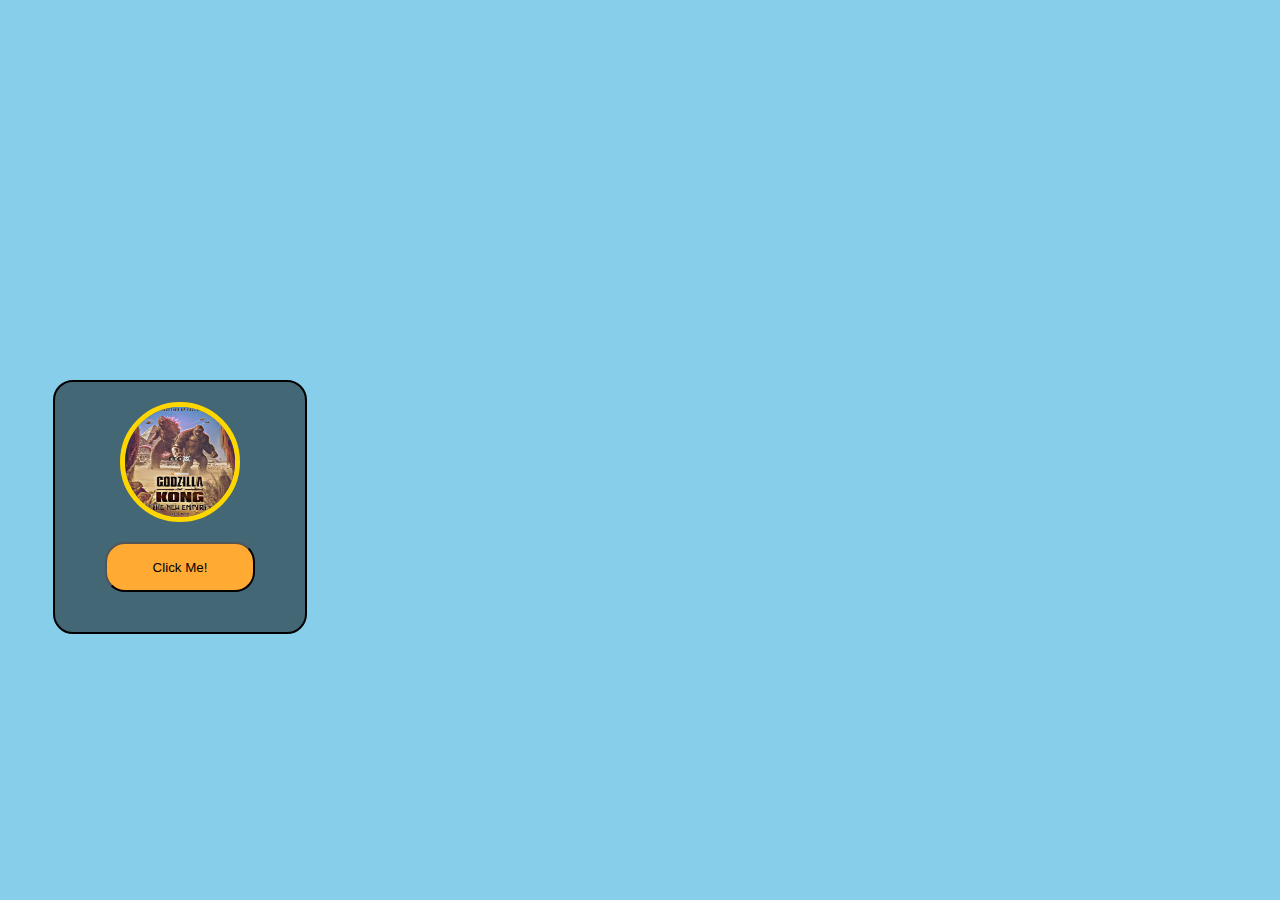
<file: Index.html>
<DOCTYPE html>
<html>
  <head>
    <meta http-equiv="content-type" content="text/html; charset=utf-8" />
  <title>Main Box Click</title>
  <link rel="stylesheet" href="Style.css" type="text/css" media="all" />
  </head>
  <body>
    <form class="Box">
      <img src="image.png" class="h_3">
      <button onclick="window.location.href='List.html'" class="btn">Click Me!</button>
    </form>
  </body>
</html>
</file>
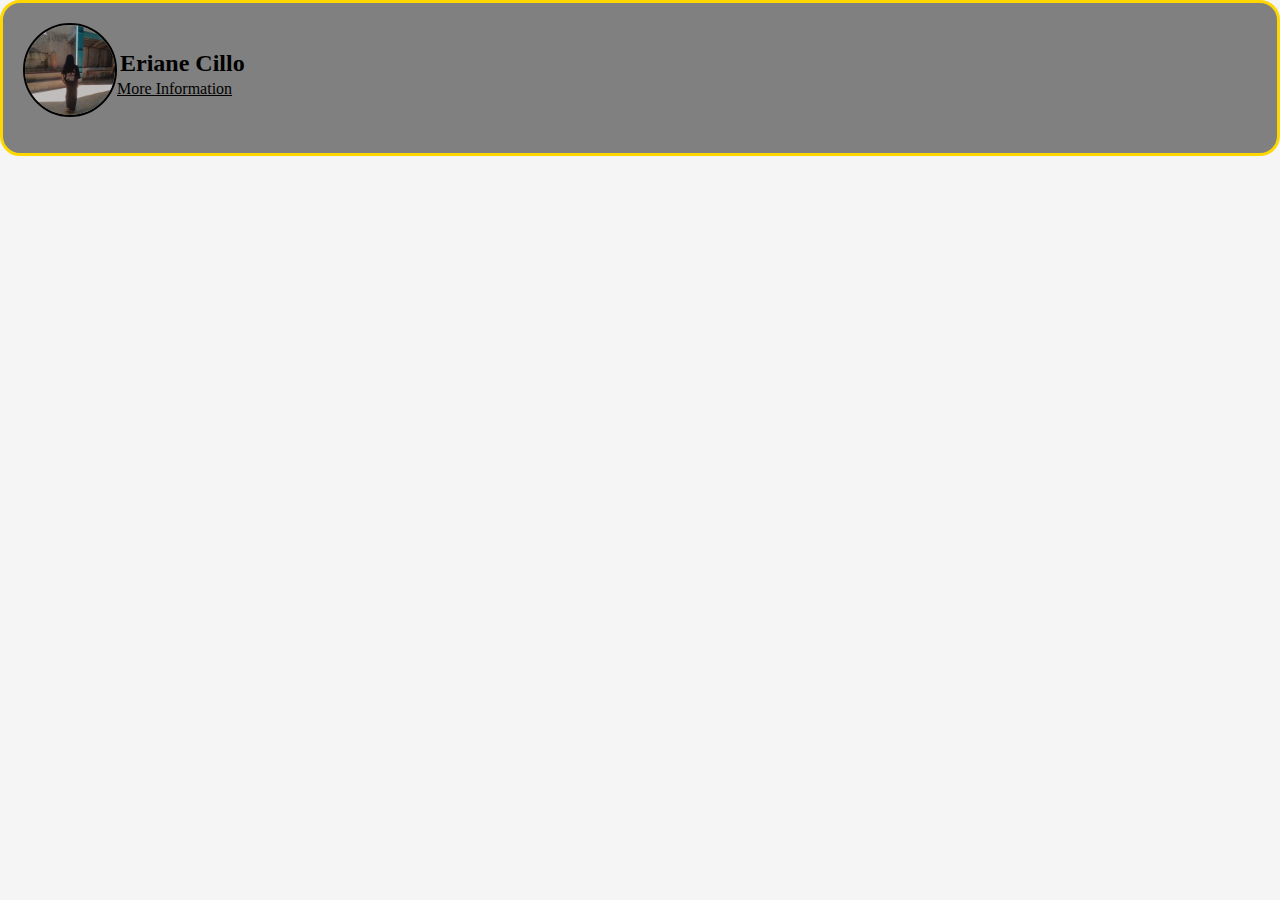
<file: List.html>
<DOCTYPE html>
<html>
  <head>
    <meta http-equiv="content-type" content="text/html; charset=utf-8"/>
    <title>list</title>
    <link rel="stylesheet" href="Liststyle.css"/>
  </head>
  <body>
    <div class="for">
      <form class="Eriane">
        <img src="Cillo.png" class="unk" />
        <h2 class="pr">Eriane Cillo</h2>
        <a href="https://www.facebook.com/profile.php?id=100088110941346&mibextid=ZbWKwL" class="lin">More Information</a>
      </form>
    </div>
  </body>
</html>
</file>
<file: Style.css>
body{
  padding: 0px;
  background: skyblue;
}
.Box {
  background: rgb(0, 0, 0, 0.5);
  height: 250px;
  width: 250px;
  position: absolute;
  left: 53px;
  bottom: 250px;
  border: 2px solid black;
  border-radius: 20px;
}
.h_3 {
  position: absolute;
  left: 65px;
  width: 110px;
  height: 110px;
  border: 5px solid gold;
  border-radius: 50%;
  top: 20px;
}
.btn{
  position: absolute;
  width: 150px;
  height: 50px;
  bottom: 40px;
  left: 50px;
  background: #FFAA33;
  outline: none;
  border-radius: 20px;
}
</file>
<file: Liststyle.css>
body {
  background: whitesmoke;
  padding: 0px;
  margin: 0px;
}
.for {
  background: gray;
  padding: 20px;
  border: 3px solid gold;
  border-radius: 20px;
}
.unk {
  width: 90px;
  height: 90px;
  border: 2px solid black;
  border-radius: 50%;
}
.pr {
  position: absolute;
  left: 120px;
  top: 30px;
}
.lin {
  position: absolute;
  top: 80px;
  color: black;
  outline: none;
}
</file>
